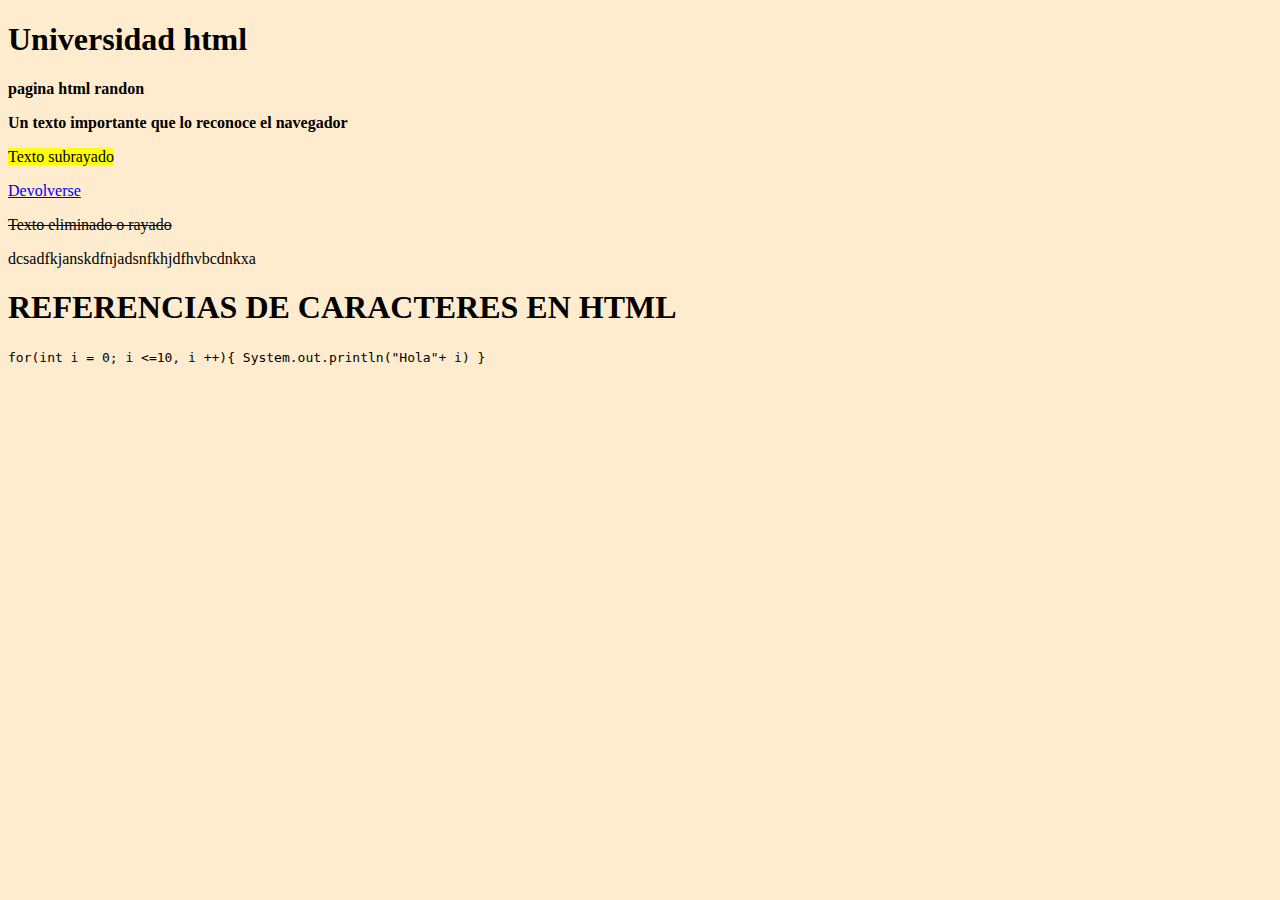
<file: html/index.html>
<!DOCTYPE html>
<html lang="en">
<head>
    <meta charset="UTF-8">
    <meta name="viewport" content="width=device-width, initial-scale=1.0">
    <title>First Page</title> <!--Titulo de la pagina que aparece en la ventana-->
</head>
<body style="background-color: blanchedalmond;">
    <!--Uso p para los saltos de linea pero puedo escribir texto iniciando con  cada etiqueta-->
    <p> <h1> Universidad html</h1> </p>
    <p> <b>pagina html randon </b>  </p>
    <p> <strong> Un texto importante que lo reconoce el navegador</strong> </p>
    <p> <mark> Texto subrayado</mark> </p>
    <a href="archivo2.html"> Devolverse</a>
    <p> <del> Texto eliminado o rayado</del></p>
      dcsadfkjanskdfnjadsnfkhjdfhvbcdnkxa <!--Interesante, texto que ponga dentro de body se despliegara igual en la pagina -->
    <br>
    <h1> REFERENCIAS DE CARACTERES EN HTML</h1>
    <!--Etiqueta code permite colocar una fraccion de codigo o nombre de programas que un coimputador reconozca-->
    <code> for(int i = 0; i <=10, i ++){
        System.out.println("Hola"+ i)
    }</code>
</body>
</html>
</file>
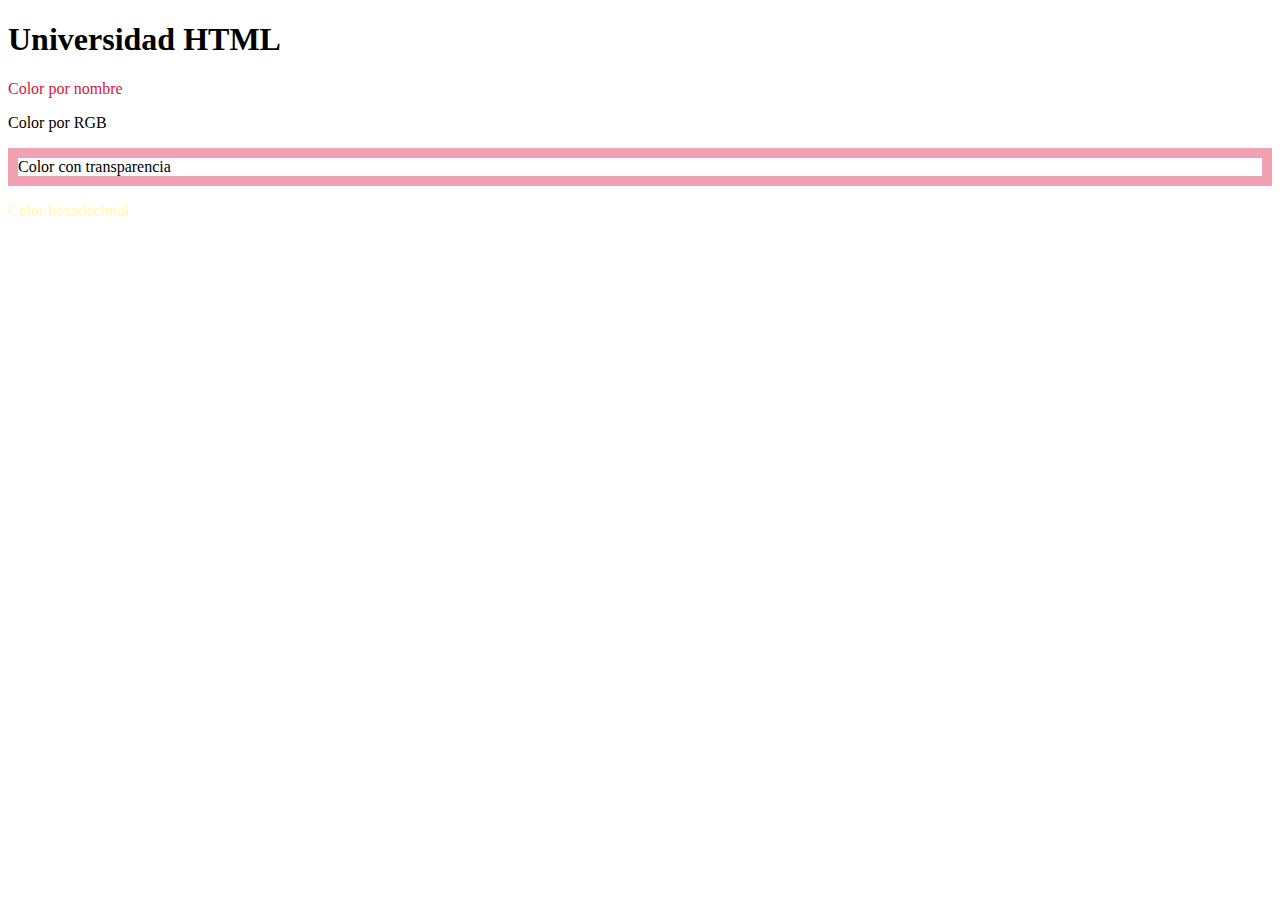
<file: html/Seccion3/index.html>
<!DOCTYPE html>
<html lang="en">
<head>
    <meta charset="UTF-8">
    <meta name="viewport" content="width=device-width, initial-scale=1.0">
    <title>Document</title>
</head>
<body>
    <h1>Universidad HTML</h1>
    <!--Se puede buscar en internet por codigos o incluso nombre del color para styles-->
    <p style="color:crimson">
        Color por nombre
    </p>
    <!--RGB RED GREEN BLUE-->
    <p style="color:rgb(red, green, blue)">
        Color por RGB
    </p>
    <!--Transparencia se degfie despues de rgba en el a-->
    <P style="border: 10px solid rgba(220, 20, 60, .4)">
        Color con transparencia
    </P>
    <!--Son 6 valores, si vemos 3 es que se esta simplificando si es el mismo par ejemplo: #FFF == #FFFFFF-->
    <p style="color:#fffaaf">
        Color hexadecimal
    </p>

</body>
</html>
</file>
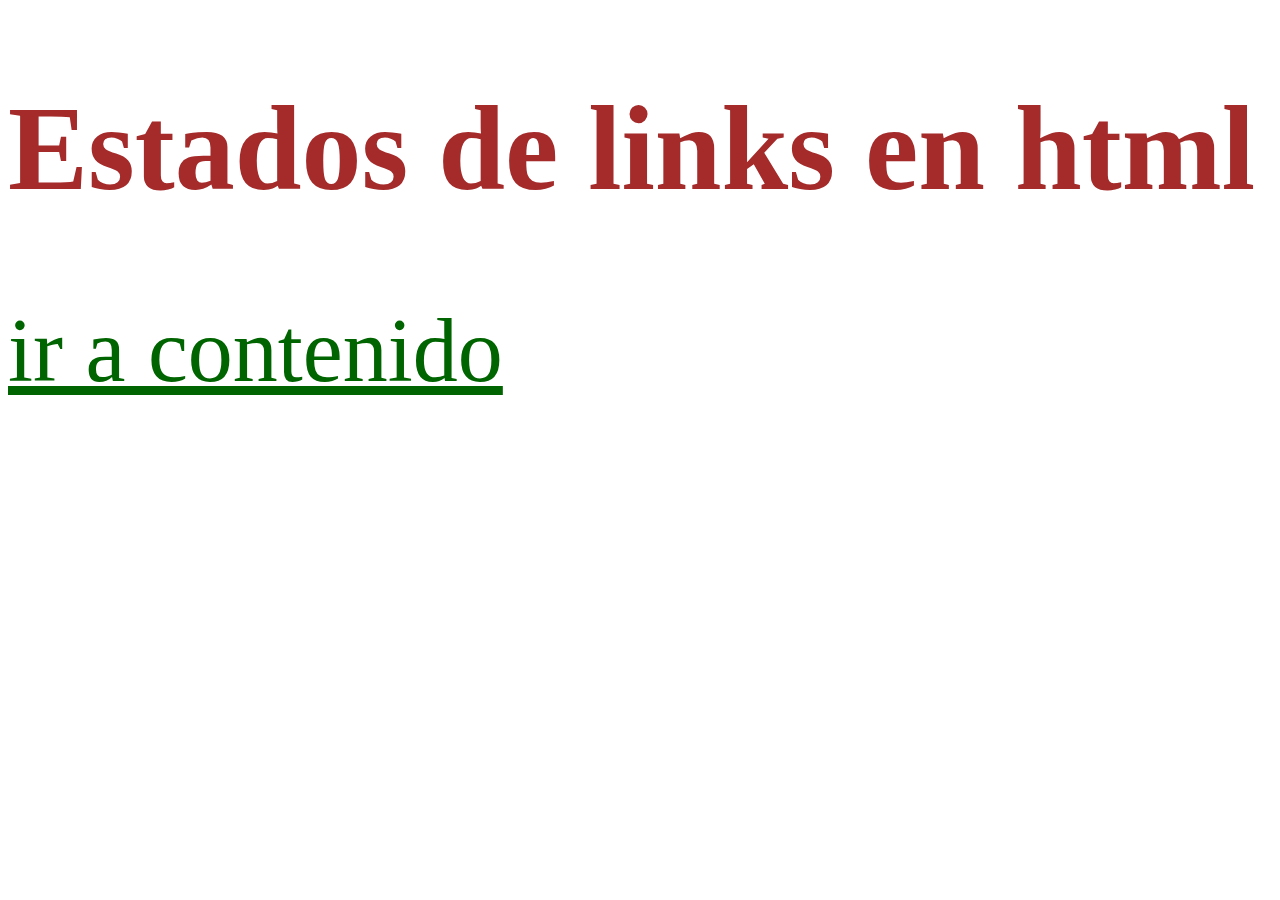
<file: html/Seccion5/index.html>
<!DOCTYPE html>
<html lang="en">

<head>
    <meta charset="UTF-8">
    <meta name="viewport" content="width=device-width, initial-scale=1.0">
    <title>Document</title>
    <link href="estilos.css" rel="stylesheet" />
    
</head>
<body>
    <h1> Estados de links en html</h1>
    <a href="contenido.html"> ir a contenido</a> <!--Por default en html se carga el color de los links en morado, estos se pueden cambiar en styles con css-->
</body>
</html>
</file>
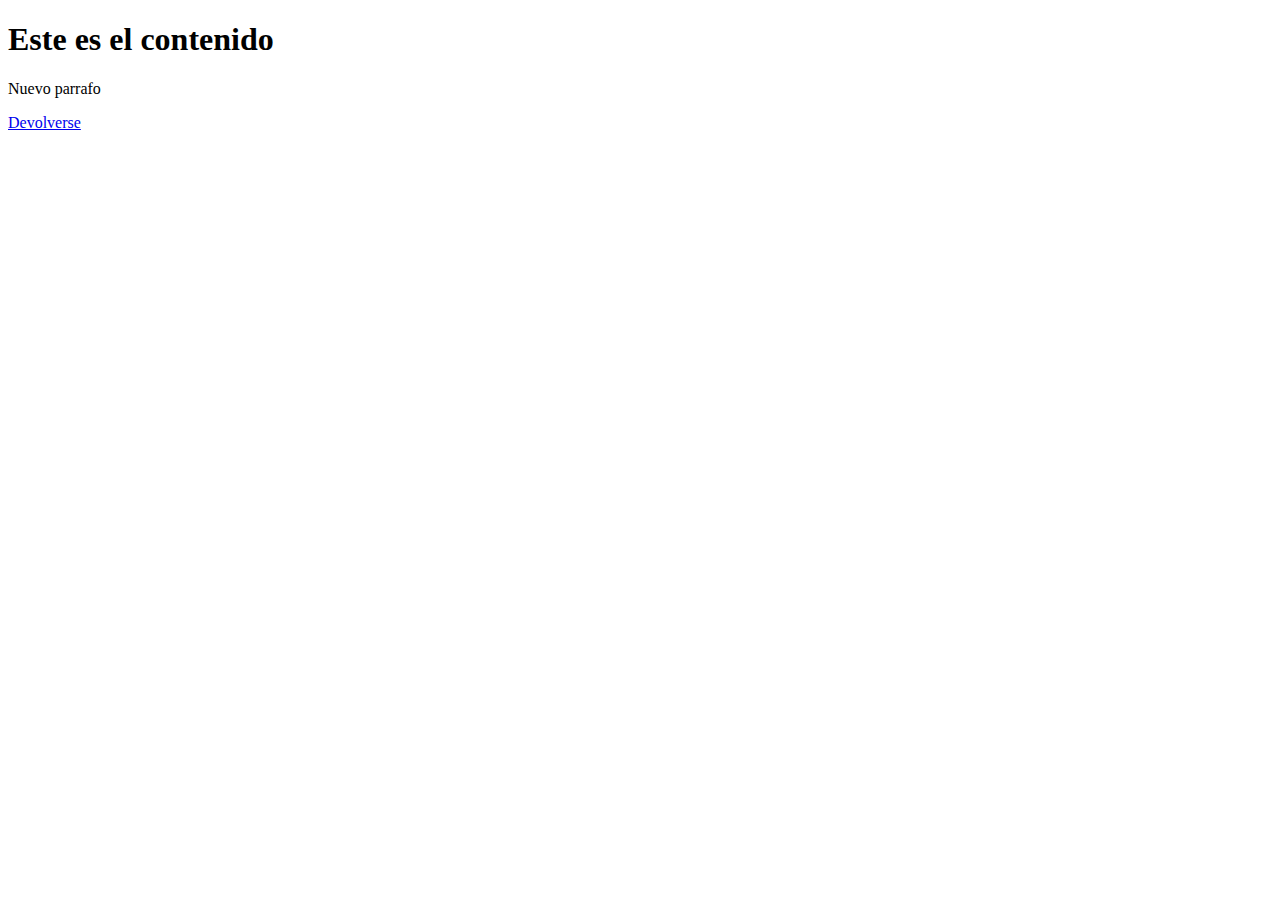
<file: html/Seccion5/contenido.html>
<!DOCTYPE html>
<html lang="en">
<head>
    <meta charset="UTF-8">
    <meta name="viewport" content="width=device-width, initial-scale=1.0">
    <title>Document</title>
</head>
<body>
    <h1>Este es el contenido</h1>
    <p> Nuevo parrafo</p>

    <a href="index.html"> Devolverse</a>
</body>
</html>
</file>
<file: html/Seccion5/estilos.css>
h1{
    color: brown;
    font-size: 120px;
}

/* En este hago referencia al color del link pero cuando ese link no se ha visitado  */
a:link{
    color:darkgreen;
    font-size: 90px;
}

/*Este seria para cuando el link ya este visitado sino seria por default el morado*/
a:visited{
    color:rgb(39, 39, 53);
}
</file>
